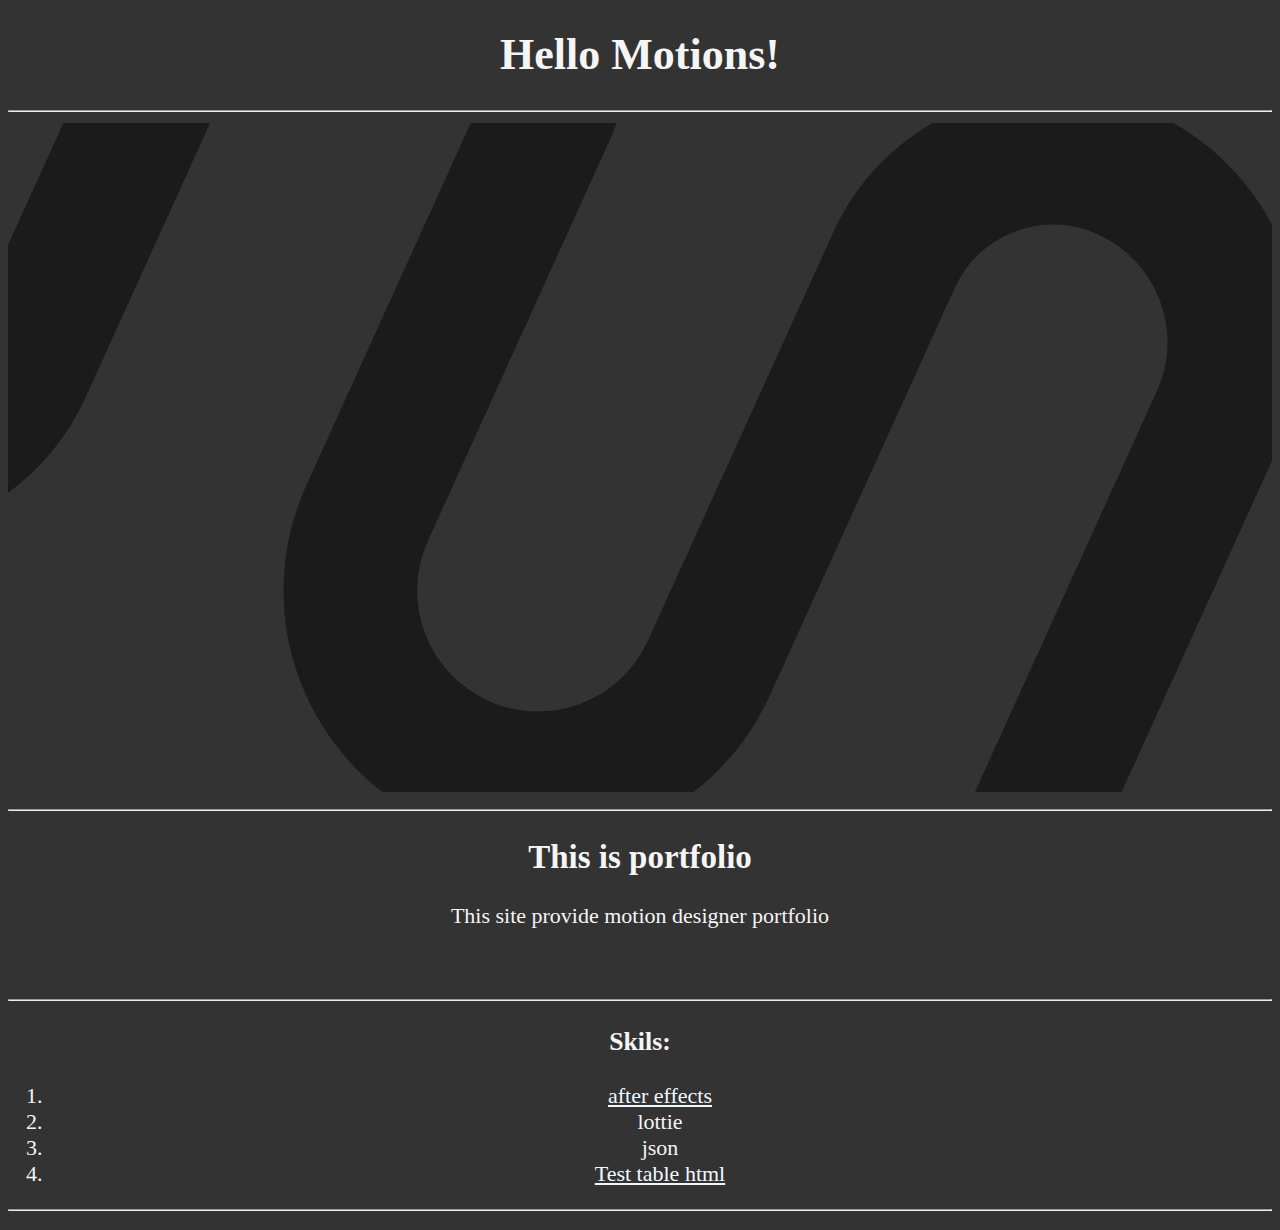
<file: index.html>
<!DOCTYPE html>
<html lang="en">

<head>
    <meta charset="UTF-8">
    <meta name="author" content="Yevhen Ischuk">
    <meta name="description" content="TestHTML">

    <title>EI motions</title>
    <link rel="icon" href="files/logo.png" type="image/x-icon">
    <link rel="stylesheet" href="css/main.css" type="text/css">
</head>

<body>
    <h1>Hello Motions!</h1>

    <hr>
    <div id="lottieDiv"></div>
    <hr>
    
    <h2>This is portfolio</h2>
    <P>This site provide motion designer portfolio</P>
    <p>&nbsp;</p>

    <hr>
    <h3>Skils:</h3>
    <ol>
        <li><a href="about.html">after effects</a></li>
        <li>lottie</li>
        <li>json</li>
        <li><a href="tabletest.html">Test table html</a></li>
    </ol>
    <hr>
    <div id="lottieDiv"></div>

    <script src="js/json_player.js"></script>
    <script src="js/script.js"></script>

</body>

</html>
</file>
<file: css/main.css>
html {
    font-size: 22px
}
body {
    background-color: #333;
    color: whitesmoke;
    text-align: center;
}
a {
    color: aliceblue;
}
a:visited {
    color: lightgray;
}
a:hover, a:active {
    color: #eee;
}
#lottieDiv {
    background-color: #333;
    width: 100%;
    height: 100%;
    display: block;
    overflow: hidden;
    transform: translate3d(0, 0, 0);
    text-align: center;
    opacity: 1;
}
</file>
